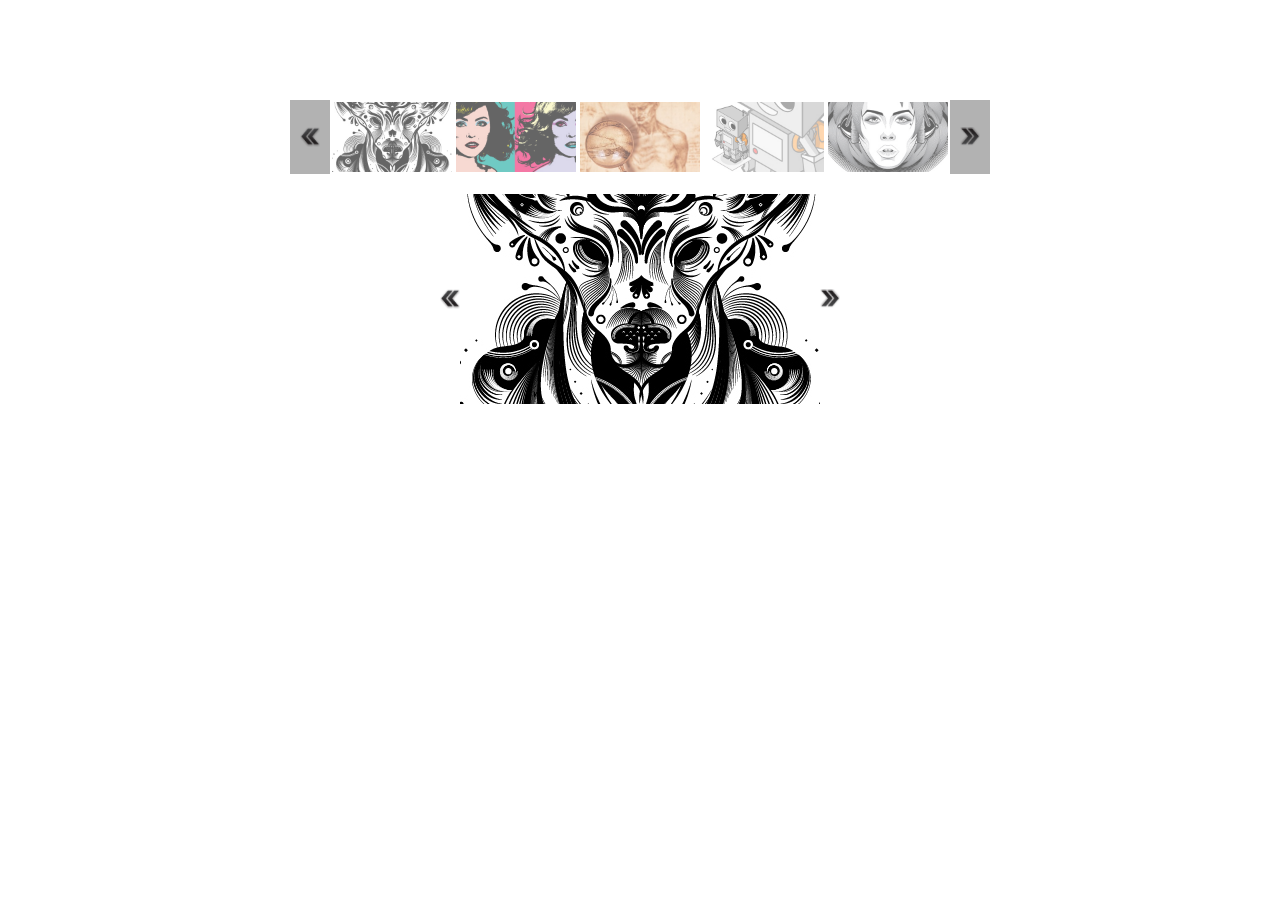
<file: slider-upgrade/index.html>
<!DOCTYPE html>
<html>
<head>
  <title>Gallery</title>
  <link rel="stylesheet" href="slider.css">
</head>
<body>
<div class="container">
  <div class="slider_wrapper">
    <div class="dir" data-action="prev"><img src="../img/prev.png" title="prev"></div>
    <div class="slider">
      <ul>
        <li><img src="../img/img1.jpg" alt="image1"></li>
        <li><img src="../img/img2.jpg" alt="image2"></li>
        <li><img src="../img/img3.jpg" alt="image3"></li>
        <li><img src="../img/img4.jpg" alt="image4"></li>
        <li><img src="../img/img5.jpg" alt="image5"></li>
        <li><img src="../img/img1.jpg" alt="image6"></li>
        <li><img src="../img/img2.jpg" alt="image7"></li>
        <li><img src="../img/img3.jpg" alt="image8"></li>
        <li><img src="../img/img4.jpg" alt="image9"></li>
        <li><img src="../img/img5.jpg" alt="image10"></li>
      </ul>
    </div>
    <!--end of slider -->
    <div class="dir" data-action="next"><img src="../img/next.png" title="next"></div>
  </div>
  <!--end of slider_wrapper -->
  <div class="screen">
    <img src="../img/img1.jpg" alt="image1">

    <div class="dir" data-action="prev"><img src="../img/prev.png" title="prev"></div>
    <div class="dir" data-action="next"><img src="../img/next.png" title="next"></div>
  </div>
  <!--end of screen -->

</div>
<!--end of container -->
<script src="../src/jquery-1.9.1.js"></script>
<script src="../slider.js"></script>
<script src="mySlider.js"></script>
</body>
</html>
</file>
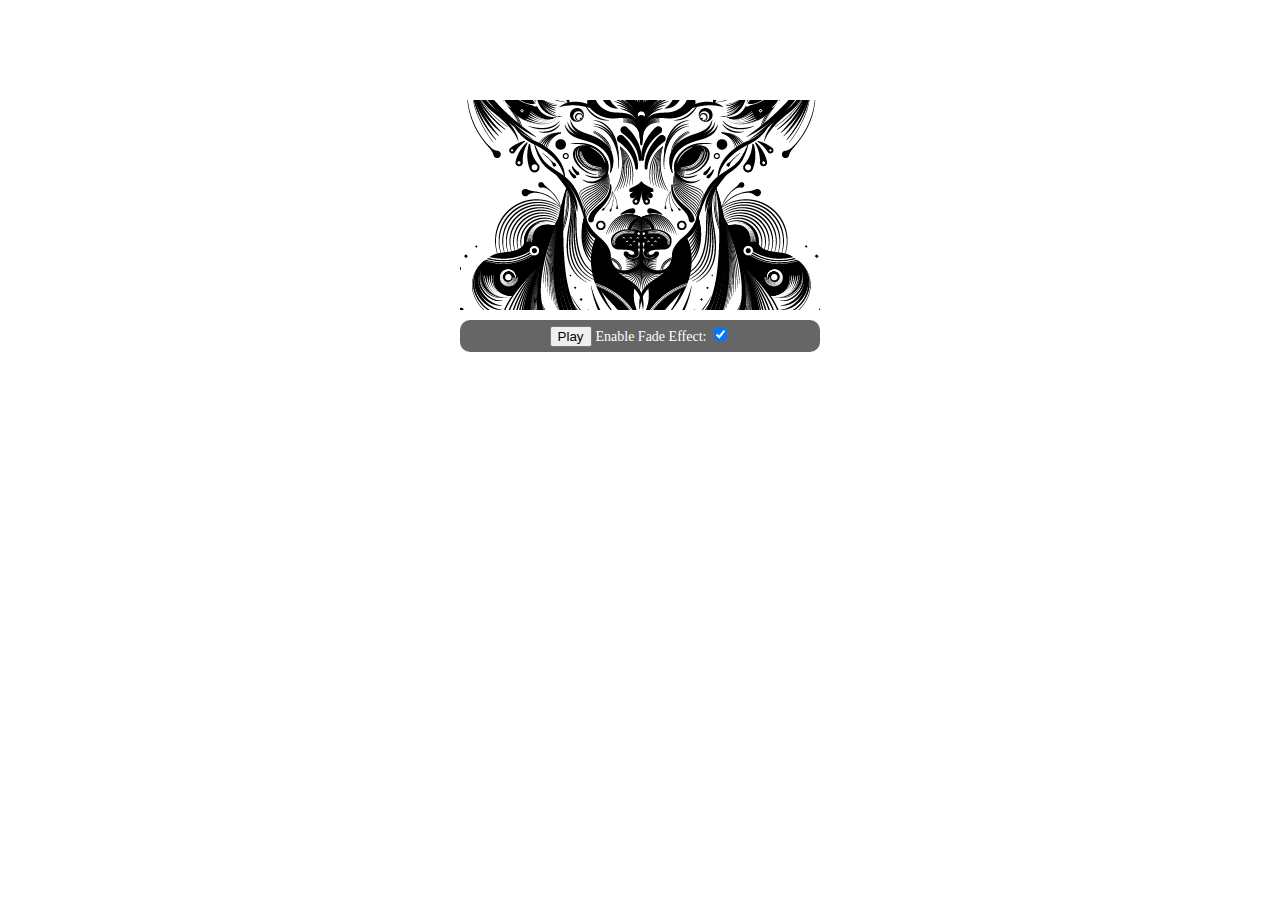
<file: slider/index.html>
<!DOCTYPE html>
<html>
<head>
  <title>Gallery</title>
  <link rel="stylesheet" href="slider.css">
</head>
<body>
<div class="container">
<div class="slider">
  <ul>
    <li><img src="../img/img1.jpg" alt="image1"></li>
    <li><img src="../img/img2.jpg" alt="image2"></li>
    <li><img src="../img/img3.jpg" alt="image3"></li>
    <li><img src="../img/img4.jpg" alt="image4"></li>
    <li><img src="../img/img5.jpg" alt="image5"></li>
  </ul>
  <div class="dir" data-action="prev"><img src="../img/prev.png" title="prev"></div>
  <div class="dir" data-action="next"><img src="../img/next.png" title="next"></div>
</div>  <!-- end of slider -->

<div class="slider-nav">
  <button data-action="play">Play</button>
  <label for="enableFadeEffect">Enable Fade Effect:</label>
  <input type="checkbox" id="enableFadeEffect" checked>
</div>   <!-- end of slider-nav -->
</div>   <!-- end of container -->
<script src="../src/jquery-1.9.1.js"></script>
<script src="../slider.js"></script>
<script src="mySlider.js"></script>
</body>
</html>
</file>
<file: slider-upgrade/slider.css>
/*
* RESET
*/

html, body, div, span, applet, object, iframe,
h1, h2, h3, h4, h5, h6, p, blockquote, pre,
a, abbr, acronym, address, big, cite, code,
del, dfn, em, img, ins, kbd, q, s, samp,
small, strike, strong, sub, sup, tt, var,
b, u, i, center,
dl, dt, dd, ol, ul, li,
fieldset, form, label, legend,
table, caption, tbody, tfoot, thead, tr, th, td,
article, aside, canvas, details, embed,
figure, figcaption, footer, header, hgroup,
menu, nav, output, ruby, section, summary,
time, mark, audio, video {
  margin: 0;
  padding: 0;
  border: 0;
  font-size: 100%;
  font: inherit;
  vertical-align: baseline;
}
/* HTML5 display-role reset for older browsers */
article, aside, details, figcaption, figure,
footer, header, hgroup, menu, nav, section {
  display: block;
}
body {
  line-height: 1;
}
ol, ul {
  list-style: none;
}
blockquote, q {
  quotes: none;
}
blockquote:before, blockquote:after,
q:before, q:after {
  content: '';
  content: none;
}
table {
  border-collapse: collapse;
  border-spacing: 0;
}

/*
* SLIDER
*/

.slider_wrapper {
  width: 700px;
  height: 74px;
  margin: 100px auto 0;
  position: relative;
}

.slider {
  width: 620px;
  margin: 0 auto ;
  height: 74px;
  overflow: auto;
  position: relative;
}

.slider ul {
  width: 10000px;
  position: relative;
}

.slider li {
  opacity: 0.6;
  cursor: pointer;
}

.slider li.active, .slider li:hover{
  opacity: 1;
}

.slider img {
  max-width: 100%;
  width: 120px;
  height: 70px;
  border: 2px solid #FFF;
  transition: border 0.2s;
}

.slider li:hover img{
  border: 2px solid #000;
}

.slider li.active img{
  border-color: red;
}

.play {
  position: absolute;
  left: 0;
  top: 0;
  opacity: 0;
}

.show {
  z-index: 2;
}

.slide {
  display: inline-block;
  float: left;
}

.dir{
  text-align: center;
  width: 20px;
  height: 20px;
  position: absolute;
  top: 0;
  background-color: rgba(0,0,0,0.3);
  padding: 27px 10px;
  z-index: 300;
}

.dir[data-action='next'] {
  right: 0;
}

.dir img {
  max-width: 100%;
  width: 20px;
  height: 20px;
}

.showDir {
  opacity: 1;
}

.screen {
  margin: 20px auto;
  width: 360px;
  position: relative;
}

.screen .dir {
  margin-left: -20px;
  padding: 95px 0;
  background: none;
}

.screen .dir[data-action='next'] {
  margin-right: -20px ;
}
</file>
<file: slider/slider.css>
/*
* RESET
*/

html, body, div, span, applet, object, iframe,
h1, h2, h3, h4, h5, h6, p, blockquote, pre,
a, abbr, acronym, address, big, cite, code,
del, dfn, em, img, ins, kbd, q, s, samp,
small, strike, strong, sub, sup, tt, var,
b, u, i, center,
dl, dt, dd, ol, ul, li,
fieldset, form, label, legend,
table, caption, tbody, tfoot, thead, tr, th, td,
article, aside, canvas, details, embed,
figure, figcaption, footer, header, hgroup,
menu, nav, output, ruby, section, summary,
time, mark, audio, video {
  margin: 0;
  padding: 0;
  border: 0;
  font-size: 100%;
  font: inherit;
  vertical-align: baseline;
}
/* HTML5 display-role reset for older browsers */
article, aside, details, figcaption, figure,
footer, header, hgroup, menu, nav, section {
  display: block;
}
body {
  line-height: 1;
}
ol, ul {
  list-style: none;
}
blockquote, q {
  quotes: none;
}
blockquote:before, blockquote:after,
q:before, q:after {
  content: '';
  content: none;
}
table {
  border-collapse: collapse;
  border-spacing: 0;
}

/*
* SLIDER
*/

.container {
  width: 360px;
  margin: 100px auto;
}

.slider {
  width: 100%;
  height: 210px;
  overflow: auto;
  position: relative;
}

.slider ul {
  width: 10000px;
  position: relative;
}

.slider-nav {
  display: none;
  margin: 10px 0 0 0;
  padding: 5px;
  text-align: center;
  *background-color: rgb(0,0,0);
  background-color: rgba(0,0,0,.6 );
  border-radius: 10px;
}

.slider-nav label {
  color: white;
  font-size: 0.875em;
}

.dir{
  opacity: 0;
  width: 40px;
  height: 210px;
  position: absolute;
  *background-color: rgb(125,125,125);
  background-color: rgba(0,0,0,0.3);
  padding: 85px 0 0;
  z-index: 300;
}

.dir img {
  width: 40px;
  height: 40px;
}

.dir[data-action='next'] {
  right: 0;
  top: 0;
}

.showDir {
  opacity: 1;
}

.play {
  position: absolute;
  left: 0;
  top: 0;
  opacity: 0;
}

.show {
  z-index: 2;
}

.slide {
  display: inline-block;
  float: left;
}
</file>
